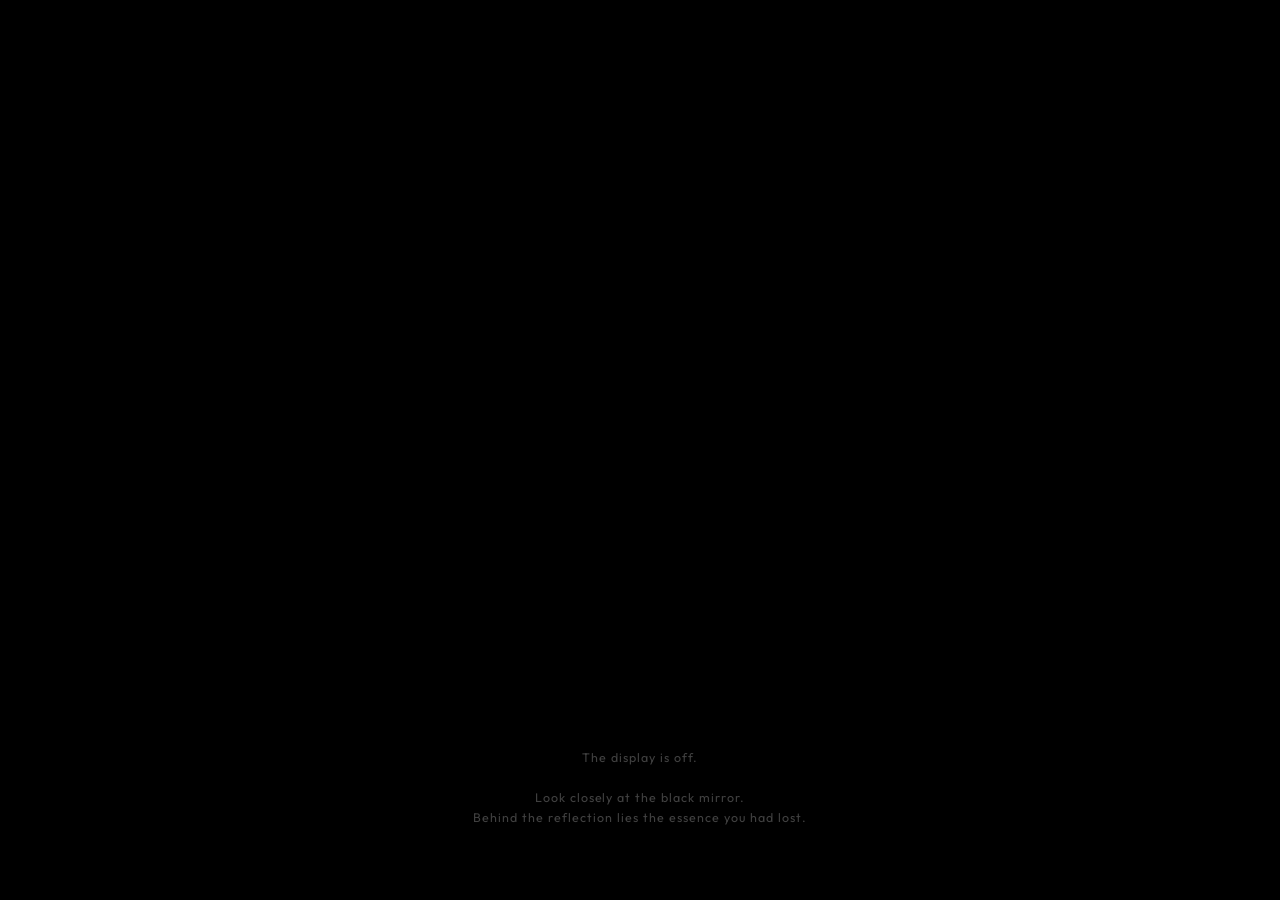
<file: blackmirror.html>
<!--
  WHAT ARE YOU SEARCHING FOR?

  You are inside the simulation. A projection defined by code.
  Claim your right to oblivion. Erase the server's memory.
  The simulation resets, the traces vanish. Only the choice remains.

  -- samuelexferri
-->
<!doctype html>
<html lang="en">
  <head>
    <meta charset="UTF-8" />
    <meta name="viewport" content="width=device-width, initial-scale=1.0" />
    <title>Black Mirror</title>
    <meta
      name="description"
      content="The display is off. Reflect yourself in the Black Mirror and find the essence you had lost."
    />
    <meta name="robots" content="noindex, nofollow" />
    <link rel="icon" type="image/svg+xml" href="SXF Poly.svg" />
    <style>
      html,
      body {
        margin: 0;
        padding: 0;
        width: 100%;
        height: 100%;
        background-color: #000000;
        color: #ffffff;
        display: flex;
        justify-content: center;
        align-items: flex-end;
        font-family: "Outfit", sans-serif;
        overflow: hidden;
        user-select: none;
      }

      /* Subtle fade-in for the text */
      .mirror-text {
        font-size: 0.78rem;
        letter-spacing: 0.08em;
        text-align: center;
        margin-bottom: 8vh;
        padding: 0 24px;
        color: #ffffff;
        opacity: 0;
        animation: fadeIn 3s ease-in-out forwards;
        line-height: 1.6;
        max-width: 550px;
      }

      @keyframes fadeIn {
        from {
          opacity: 0;
        }
        to {
          opacity: 0.25;
        }
      }
    </style>
    <!-- Google Fonts for Outfit -->
    <link rel="preconnect" href="https://fonts.googleapis.com" />
    <link rel="preconnect" href="https://fonts.gstatic.com" crossorigin />
    <link
      href="https://fonts.googleapis.com/css2?family=Outfit:wght@200;400&display=swap"
      rel="stylesheet"
    />
  </head>
  <body>
    <div id="mirror-msg" class="mirror-text">
      <!-- Dynamically populated -->
    </div>
    <script>
      const texts = {
        en: "The display is off.<br /><br />Look closely at the black mirror.<br />Behind the reflection lies the essence you had lost.",
        it: "Il display è spento.<br /><br />Guarda attentamente lo schermo nero.<br />Dietro il riflesso ritroverai l'essenza che avevi dimenticato.",
      };

      // Detect language via URL or navigator
      const urlParams = new URLSearchParams(window.location.search);
      let lang = urlParams.get("lang");
      if (!lang) {
        const browserLang =
          navigator.language || navigator.userLanguage || "en";
        lang = browserLang.toLowerCase().startsWith("it") ? "it" : "en";
      }

      document.getElementById("mirror-msg").innerHTML = texts[lang] || texts.en;
      document.documentElement.lang = lang;
    </script>
  </body>
</html>
</file>
